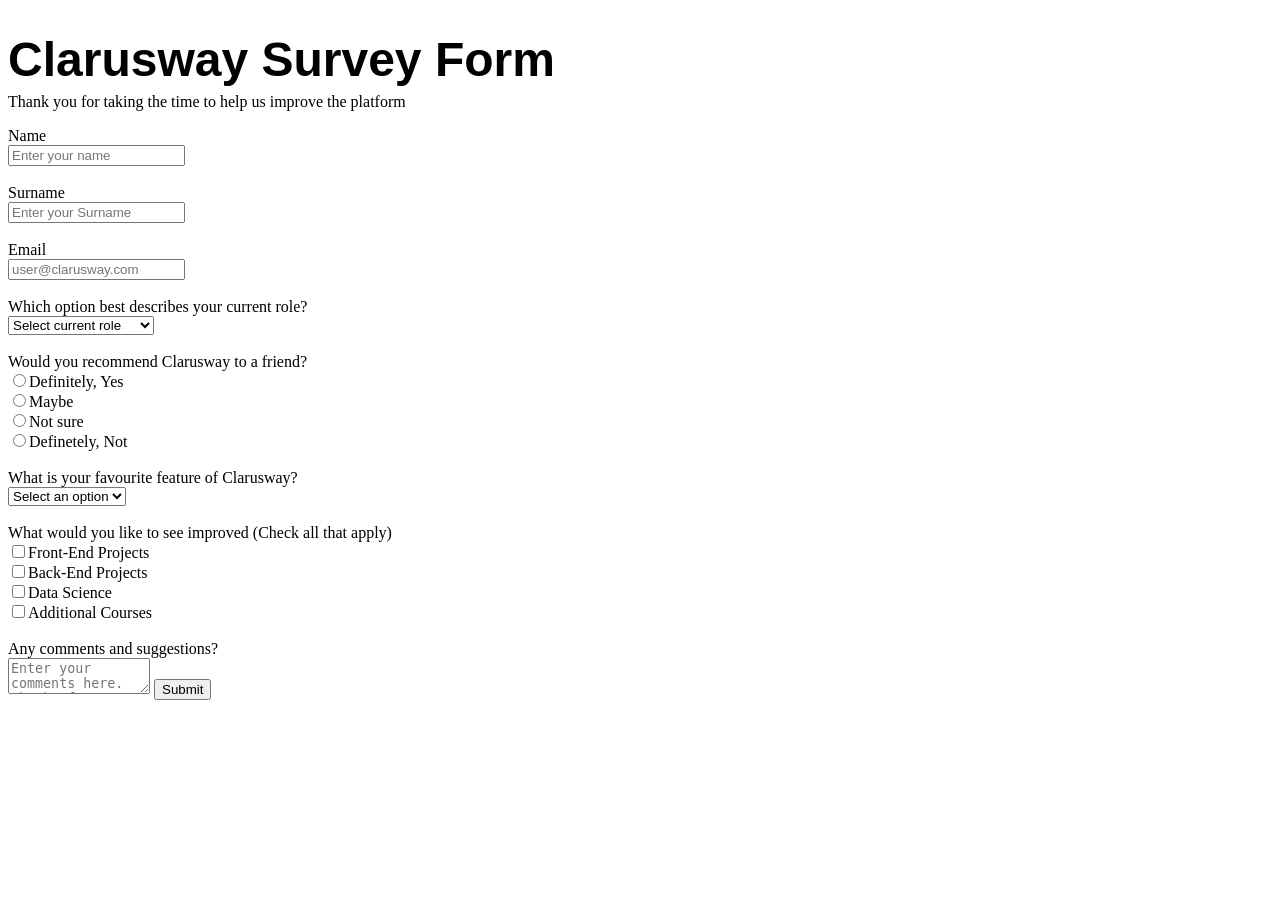
<file: Clarusway Survey From/index.html>
<!DOCTYPE html>
<html lang="en">
  <head>
    <meta charset="UTF-8" />
    <meta name="viewport" content="width=device-width, initial-scale=1.0" />
    <link rel="stylesheet" href="style.css" />
    <title>Clarusway Survey Form</title>
  </head>
  <body>
    <h1>Clarusway Survey Form</h1>
    <p>Thank you for taking the time to help us improve the platform</p>
    <form
      action="result.html"
      name="clarusway-survey-form"
      id="clarusway-survey-form"
      method=""
    >
      <div id="box">
        <label for="name">Name</label><br />
        <input
          type="text"
          id="name"
          name="name"
          placeholder="Enter your name"
        />
      </div>
      <br />
      <div id="box">
        <label for="surname">Surname</label><br />
        <input
          type="text"
          id="surname"
          name="surname"
          placeholder="Enter your Surname"
        />
      </div>
      <br />
      <div id="box">
        <label for="email">Email</label><br />
        <input
          type="email"
          id="email"
          name="email"
          placeholder="user@clarusway.com"
        />
      </div>
      <br />
      <div id="box">
        <label for="role">Which option best describes your current role?</label
        ><br />
        <select name="current role" id="role">
          <option value="Select current role" selected>
            Select current role
          </option>
          <option value="instructor">Instructor</option>
          <option value="Front-End Developer">Front-End Developer</option>
          <option value="Back-End Developer">Back-End Developer</option>
          <option value="Data Analyst">Data Analyst</option>
        </select>
      </div>
      <br />
      <div>
        <label for="recommendation"
          >Would you recommend Clarusway to a friend?</label
        ><br />
        <label for="first-choice">
          <input
            type="radio"
            name="Definetely, Yes"
            id="first-choice"
          />Definitely, Yes</label
        ><br />
        <label for="second-choice">
          <input type="radio" name="Maybe" id="second-choice" />Maybe </label
        ><br />
        <label for="third-choice">
          <input type="radio" name="Not sure" id="third-choice" />Not sure </label
        ><br />
        <label for="fourth-choice">
          <input
            type="radio"
            name="Definetely, Not"
            id="fourth-choice"
          />Definetely, Not </label
        ><br />
      </div>
      <br />
      <div>
        <label for="favourite"
          >What is your favourite feature of Clarusway?</label
        ><br />
        <select name="first-choice" id="favourite">
          <option value="Select an option">Select an option</option>
          <option value="Professionalism">Professionalism</option>
          <option value="Resilient">Resilient</option>
          <option value="motivation">Motivation</option>
        </select>
      </div>
      <br />
      <div>
        <label for="checkbox"
          >What would you like to see improved (Check all that apply)</label
        ><br />
        <label for="front-end">
          <input type="checkbox" name="choices" id="front-end" />Front-End
          Projects </label
        ><br />
        <label for="front-end">
          <input type="checkbox" name="choices" id="back-end" />Back-End
          Projects </label
        ><br />
        <label for="data-science">
          <input type="checkbox" name="choices" id="data-science" />Data Science </label
        ><br />
        <label for="addtional-courses">
          <input
            type="checkbox"
            name="choices"
            id="additional-courses"
          />Additional Courses
        </label>
      </div>
      <br />
      <div>
        <label for="feedback">Any comments and suggestions?</label><br />
        <textarea
          name="comments"
          id="commnets"
          cols="15"
          rows="2"
          placeholder="Enter your comments here. Thanks for your contribution."
        ></textarea>
        <input id="submit" type="button" value="Submit" />
      </div>
    </form>
  </body>
</html>
</file>
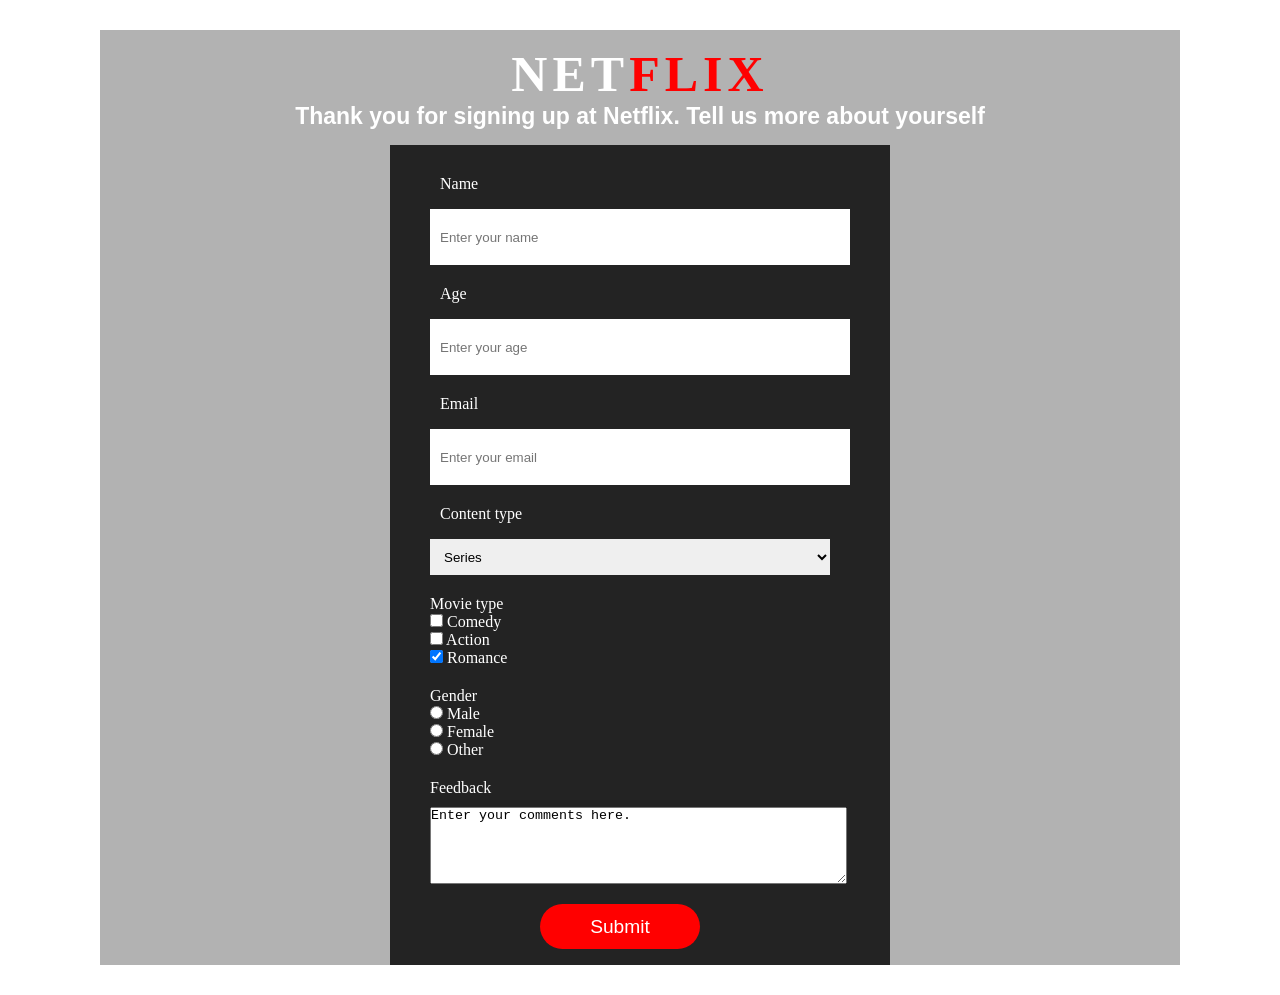
<file: Survey Form/Project-001 Survey Form.html>
<!DOCTYPE html>
<html lang="en">
  <head>
    <meta charset="UTF-8" />
    <meta name="viewport" content="width=device-width, initial-scale=1.0" />
    <title>Survey Form</title>
    <link rel="stylesheet" href="Project-001 Survey Form.css" />
    <meta name="description" content="Netflix, Survey, series, films" />
  </head>

  <body>
    <div id="container">
      <h1 id="title">NET<span>FLIX</span></h1>
      <h3 id="description">
        Thank you for signing up at Netflix. Tell us more about yourself
      </h3>
      <form id="survey-form" action="result.html" method="GET" target="_blank">
        <div class="box">
          <label id="name" for="name">Name</label><br />
          <input
            id="name"
            type="text"
            name="name"
            placeholder="Enter your name"
          />
          <br />
        </div>
        <div class="box">
          <label id="age" for="age">Age</label> <br />
          <input
            id="age"
            type="number"
            name="age"
            min="18"
            max="80"
            placeholder="Enter your age"
          />
        </div>
        <div class="box">
          <label id="email" for="email">Email</label> <br />
          <input
            id="email"
            type="email"
            name="email"
            placeholder="Enter your email"
            required
          />
        </div>
        <div class="box">
          <label id="content" for="content">Content type</label> <br />
          <select id="content" name="content">
            <option value="series" selected>Series</option>
            <option value="movies">Movie</option>
          </select>
          <br />
        </div>
        <div class="box">
          <label id="checkbox">Movie type</label> <br />
          <label for="comedy">
            <input id="comedy" type="checkbox" name="movie1" value="comedy" />
            Comedy</label
          ><br />
          <label for="action">
            <input id="action" type="checkbox" name="movie2" value="action" />
            Action</label
          >
          <br />
          <label for="romance">
            <input
              id="romance"
              type="checkbox"
              name="movie3"
              value="romance"
              checked
            />
            Romance</label
          >
        </div>
        <div class="box">
          <label id="gender">Gender</label> <br />
          <label for="male">
            <input id="male" type="radio" name="gender" value="male" />
            Male</label
          >
          <br />
          <label for="female">
            <input id="female" type="radio" name="gender" value="female" />
            Female</label
          >
          <br />
          <label for="other">
            <input id="other" type="radio" name="gender" value="other" />
            Other</label
          >
        </div>
        <div class="box">
          <label>Feedback</label><br />
          <textarea class="feedback" name="comments" rows="5" cols="50">
Enter your comments here.</textarea
          >
          <br />
        </div>
        <input id="submit" type="submit" value="Submit" />
      </form>
    </div>
  </body>
</html>
</file>
<file: Clarusway Survey From/style.css>
h1 {
  font-size: 3em;
  font-family: Arial, Helvetica, sans-serif;
  margin-bottom: -10px;
}

/* #submit {
  height: 1em;
} */
</file>
<file: Survey Form/Project-001 Survey Form.css>
* {
  margin: 0px;
  padding: 0px;
}

body {
  background-image: url("https://assets.nflxext.com/ffe/siteui/vlv3/998c1c50-6aaa-4795-ab62-9190a025d529/b9883521-f439-4c16-b5eb-b1719e2fece1/ZA-en-20191203-popsignuptwoweeks-perspective_alpha_website_small.jpg");
  color: white;
}

#container {
  background-color: rgba(0, 0, 0, 0.3);
  margin: 30px 100px;
}

#title {
  text-align: center;
  font-size: 50px;
  font-family: "Bowlby One SC", cursive;
  padding-top: 15px;
  letter-spacing: 5px;
}

span {
  color: red;
}

#description {
  text-align: center;
  font-size: 23px;
  font-family: "Sorts Mill Goudy", sans-serif;
  margin-bottom: 15px;
}

#survey-form {
  width: 500px;
  height: auto;
  background-color: rgba(0, 0, 0, 0.8);
  margin: auto;
  padding-top: 10px;
}

#name,
#age,
#email,
#content {
  margin-top: 16px;
  height: 36px;
  width: 400px;
  border: none;
  padding: 10px;
}

.box {
  margin-top: 20px;
  margin-left: 40px;
}

.feedback {
  margin-top: 10px;
}

#submit {
  font-size: larger;
  margin: 16px 0px 16px 150px;
  height: 45px;
  width: 160px;
  border-radius: 50px;
  border: none;
  background-color: red;
  color: white;
  cursor: pointer;
}

#submit:hover {
  background: white;
  color: red;
}
</file>
